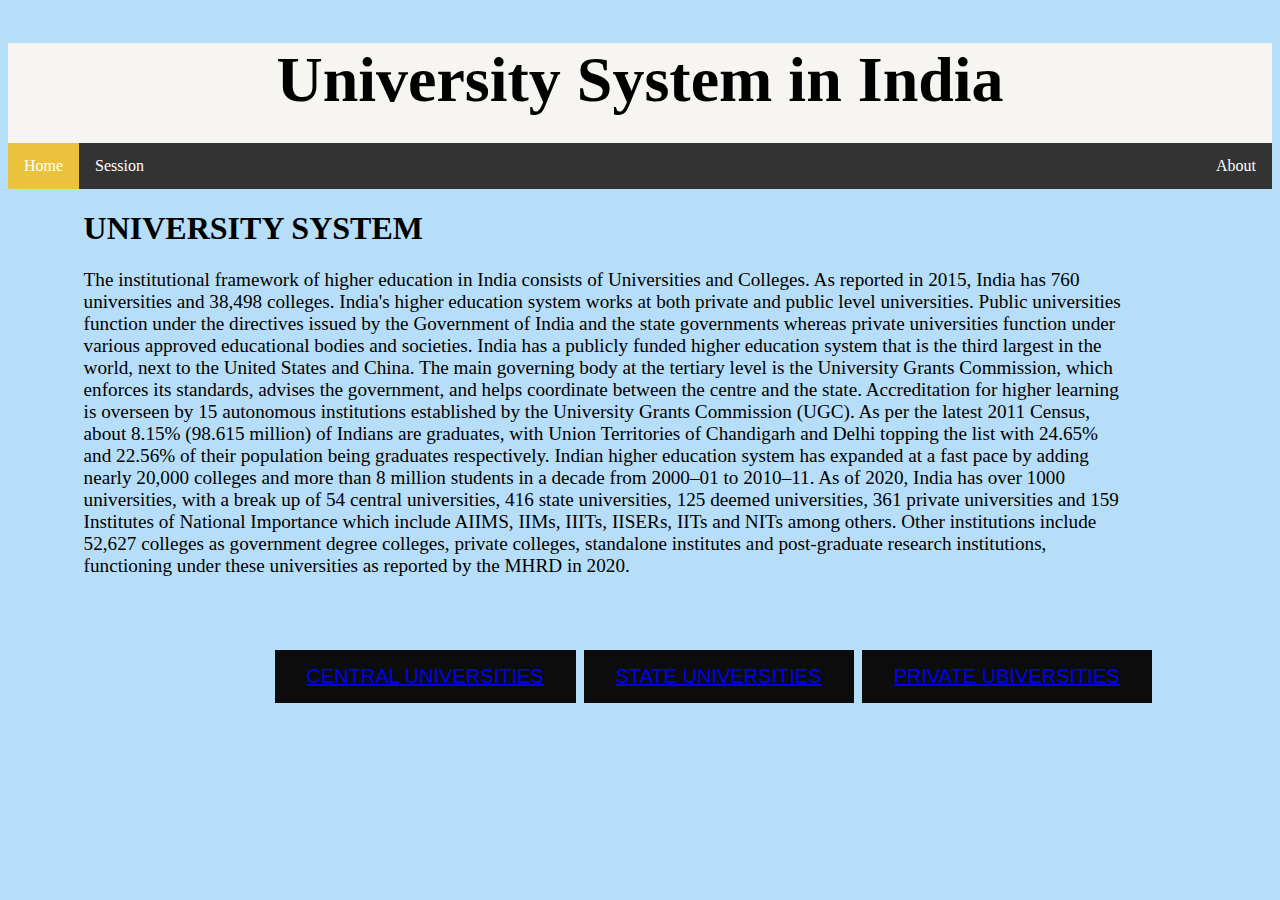
<file: My page/index.html>
<!DOCTYPE html>
<html lang="en">

<head>
    <meta charset="UTF-8">
    <meta http-equiv="X-UA-Compatible" content="IE=edge">
    <meta name="viewport" content="width=device-width, initial-scale=1.0">
    <title>University System</title>
    <link rel="stylesheet" href="style.css">
</head>

<body>
    
    <div class="head">
        <h1>University System in India</h1>

    </div>

    <nav>
        <ul>
            <li><a class="active" href="#home">Home</a></li>
            <li><a href="#news">Session</a></li>
            
            <li style="float:right"><a href="#about">About</a></li>
        </ul>
    </nav>
    <div class="section">
        <div class="content-section">
            <div class="title">
                <h1>UNIVERSITY SYSTEM</h1>
            </div>
            <div class="content">
                <p>The institutional framework of higher education in India consists of Universities and Colleges. As
                    reported in 2015, India has 760 universities and 38,498 colleges.
                    India's higher education system works at both private and public level universities. Public
                    universities function under the directives issued by the Government of India and the state
                    governments whereas private universities function under various approved educational bodies and
                    societies.
                    India has a publicly funded higher education system that is the third largest in the world, next to
                    the United States and China. The main governing body at the tertiary level is the University Grants
                    Commission, which enforces its standards, advises the government, and helps coordinate between the
                    centre and the state. Accreditation for higher learning is overseen by 15 autonomous institutions
                    established by the University Grants Commission (UGC).
                    As per the latest 2011 Census, about 8.15% (98.615 million) of Indians are graduates, with Union
                    Territories of Chandigarh and Delhi topping the list with 24.65% and 22.56% of their population
                    being graduates respectively. Indian higher education system has expanded at a fast pace by adding
                    nearly 20,000 colleges and more than 8 million students in a decade from 2000–01 to 2010–11. As of
                    2020, India has over 1000 universities, with a break up of 54 central universities, 416 state
                    universities, 125 deemed universities, 361 private universities and 159 Institutes of National
                    Importance which include AIIMS, IIMs, IIITs, IISERs, IITs and NITs among others. Other institutions
                    include 52,627 colleges as government degree colleges, private colleges, standalone institutes and
                    post-graduate research institutions, functioning under these universities as reported by the MHRD in
                    2020.
                </p>
            </div>
        </div>

    </div>
    <div class="button">
    <button class="button1"><a href="cenu.html" target="_blank">CENTRAL UNIVERSITIES</a></button>
    <button class="button2"><a href="state.html" target="_blank">STATE UNIVERSITIES</a></button>
    <button class="button3"><a href="pvtuni.html" target="_blank">PRIVATE UBIVERSITIES</a></button>
    </div>
   
    

</body>

</html>
</file>
<file: My page/style.css>
body{
    background-color: rgb(183, 222, 248);
}
.head{
    width: 100%;
    height: 100px;
    background-color: rgb(247, 245, 241);
    text-align: center;
    font-family: cursive;
    font-size: xx-large;
    margin: 0px;
}
.main{
    font-size: larger;
    margin-left: 1cm;
    margin-right: 1cm;
}
ul {
    list-style-type: none;
    margin: 0;
    padding: 0;
    overflow: hidden;
    background-color: #333;
  }
  
  li {
    float: left;
  }
  
  li a {
    display: block;
    color: white;
    text-align: center;
    padding: 14px 16px;
    text-decoration: none;
  }
  
  li a:hover {
    background-color: #111;
  }
  li a:hover:not(.active) {
    background-color: #111;
  }
  
  .active {
    background-color: #ebc23b;
  }
  /* img{
    margin-top: 90px;
    width: 100%;
    height: 200px;
    z-index: -1;
    
  } */
  
  .content-section{
    align-content: center;
    width: 100%;
  }
  .content-section h1{
    margin-left: 2cm;
  
  }
  .content p{
    margin-left: 2cm;
    margin-right: 4cm;
    font-family: 'Times New Roman', Times, serif;
    font-size: larger;
  }
  .button{
    margin-top: 50px;
    margin-left: 7cm;
  }
  .button1:hover{
      background-color: #555;
  }
  .button2:hover{
    background-color: #555;
}
.button3:hover{
  background-color: #555;
}
  .button1 {
    background-color: #0c0c0c;
    border: none;
    color: white;
    padding: 15px 32px;
    text-align: center;
    text-decoration: none;
    display: inline-block;
    margin: 4px 2px;
    cursor: pointer;
    font-size: 20px;
  }
  .button2 {
    background-color: #0c0c0c;
    border: none;
    color: white;
    padding: 15px 32px;
    text-align: center;
    text-decoration: none;
    display: inline-block;
    margin: 4px 2px;
    cursor: pointer;
    font-size: 20px;
  }
  .button3 {
    background-color: #0c0c0c;
    border: none;
    color: white;
    padding: 15px 32px;
    text-align: center;
    text-decoration: none;
    display: inline-block;
    margin: 4px 2px;
    cursor: pointer;
    font-size: 20px;
  }
  
  .container {
    position: relative;
    width: 100%;
    max-width: 400px;
  }
  
  .container img {
    width: 100%;
    height: auto;
  }
  
  .container .btn {
    position: absolute;
    top: 50%;
    left: 50%;
    transform: translate(-50%, -50%);
    -ms-transform: translate(-50%, -50%);
    background-color: #555;
    color: white;
    font-size: 16px;
    padding: 12px 24px;
    border: none;
    cursor: pointer;
    border-radius: 5px;
    text-align: center;
  }
  
  .container .btn:hover {
    background-color: black;
  }
</file>
